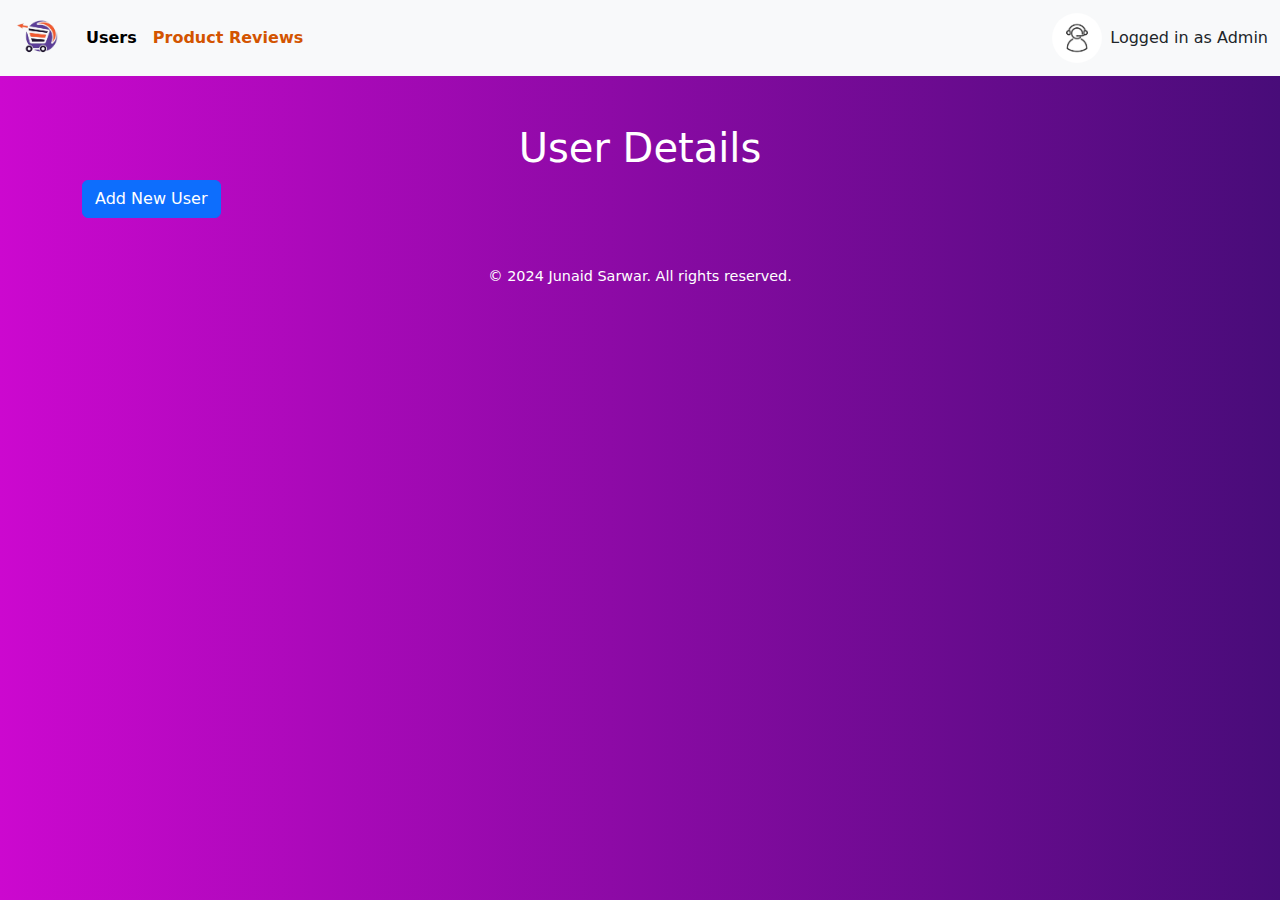
<file: pages/adminDash.html>
<!DOCTYPE html>
<html lang="en">
<head>
    <meta charset="UTF-8">
    <meta name="viewport" content="width=device-width, initial-scale=1.0">
    <title>Admin Dashboard | Users</title>
    <link rel="stylesheet" href="../css/adminDash.css">
    <link href="https://cdn.jsdelivr.net/npm/bootstrap@5.3.3/dist/css/bootstrap.min.css" rel="stylesheet">
    <link rel="shortcut icon" href="../assets/images/cart-logo.png" type="image/x-icon">
</head>
<body>
    <nav class="navbar navbar-expand-lg navbar-light bg-light">
        <div class="container-fluid">
            <a class="navbar-brand" href="./landingPage.html">
                <img src="../assets/images/cart-logo.png" alt="Logo" width="50" height="50">
            </a>
            <button class="navbar-toggler" type="button" data-bs-toggle="collapse" data-bs-target="#navbarNav" aria-controls="navbarNav" aria-expanded="false" aria-label="Toggle navigation">
                <span class="navbar-toggler-icon"></span>
            </button>
            <div class="collapse navbar-collapse" id="navbarNav">
                <ul class="navbar-nav me-auto mb-2 mb-lg-0">
                    <li class="nav-item">
                        <a class="nav-link active" aria-current="page" href="#">Users</a>
                    </li>
                    <li class="nav-item">
                        <a class="nav-link" href="../pages/productsReviews.html">Product Reviews</a>
                    </li>
                </ul>
                <div class="d-flex align-items-center">
                    <img src="../assets/images/admin-pic.png" alt="Admin Avatar" class="rounded-circle" width="50" height="50">
                    <p class="mb-0 ms-2">Logged in as Admin</p>
                </div>
            </div>
        </div>
    </nav>

    <div class="container mt-5">
        <h1 class="text-center user-detail-heading">User Details</h1>
        
        <button id="toggle-form-btn" class="btn btn-primary mb-4">Add New User</button>

        <div id="add-user-container" class="hidden mb-4">
            <form id="add-user-form" class="row g-3">
                <div class="col-md-6">
                    <input type="text" id="firstName" class="form-control" placeholder="First Name" required>
                </div>
                <div class="col-md-6">
                    <input type="text" id="lastName" class="form-control" placeholder="Last Name" required>
                </div>
                <div class="col-md-6">
                    <input type="email" id="email" class="form-control" placeholder="Email" required>
                </div>
                <div class="col-md-6">
                    <input type="date" id="birthDate" class="form-control" placeholder="Date of Birth" required>
                </div>
                <div class="col-md-6">
                    <input type="tel" id="phone" class="form-control" placeholder="Phone" required>
                </div>
                <div class="col-12">
                    <button type="submit" class="btn btn-success">Add User</button>
                </div>
            </form>
        </div>

        <div id="user-details-container" class="row g-3"></div>
    </div>

    <footer class="text-center mt-4">
        <p>© 2024 Junaid Sarwar. All rights reserved.</p>
    </footer>

    <script src="../js/adminDash.js"></script>
    <script src="https://cdn.jsdelivr.net/npm/bootstrap@5.3.3/dist/js/bootstrap.bundle.min.js"></script>
</body>
</html>
</file>
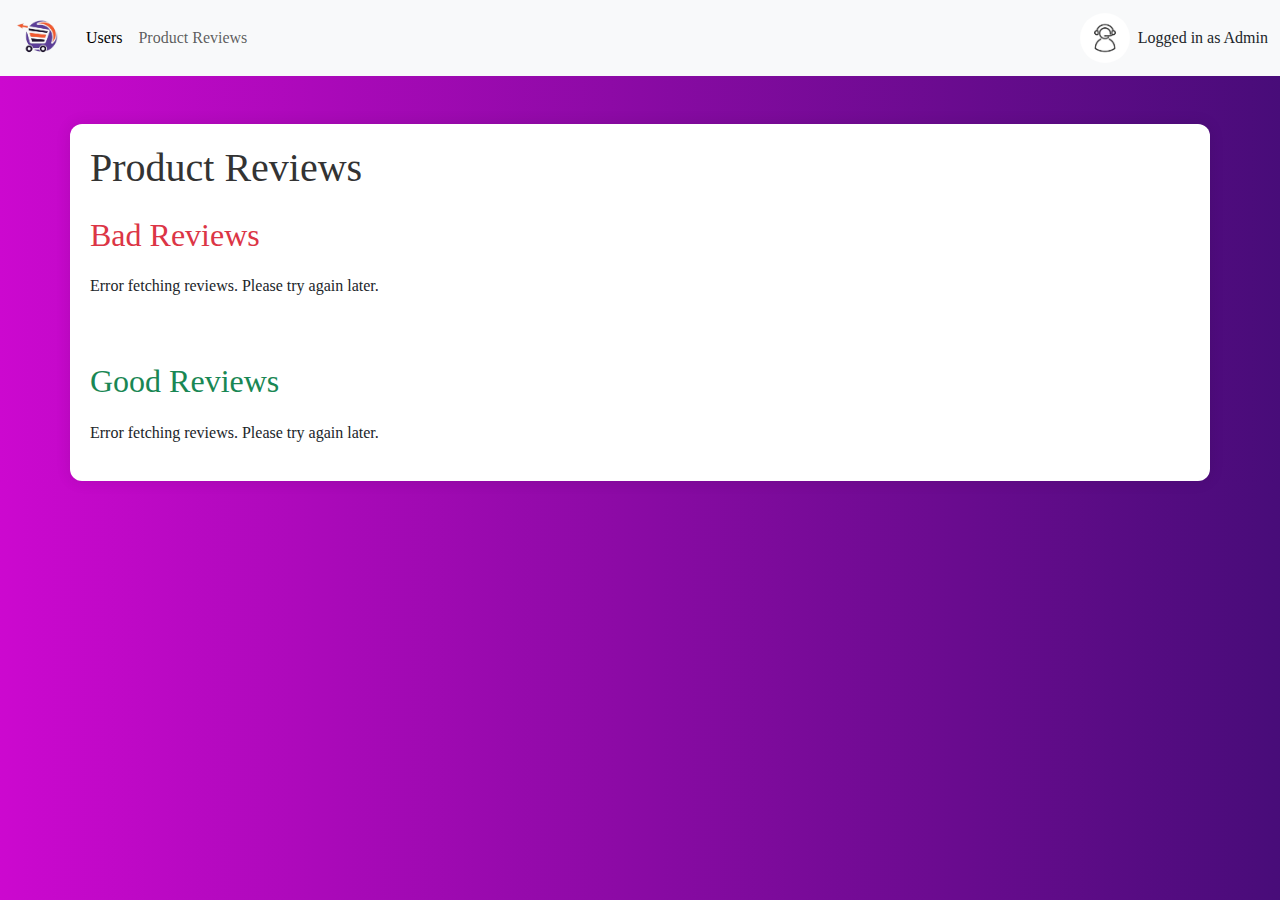
<file: pages/productsReviews.html>
<!DOCTYPE html>
<html lang="en">
<head>
    <meta charset="UTF-8">
    <meta name="viewport" content="width=device-width, initial-scale=1.0">
    <title>Admin Dashboard | Product Reviews</title>
    <link href="https://cdn.jsdelivr.net/npm/bootstrap@5.3.3/dist/css/bootstrap.min.css" rel="stylesheet">
    <link rel="stylesheet" href="../css/productsReviews.css">
    <link rel="shortcut icon" href="../assets/images/cart-logo.png" type="image/x-icon">
</head>
<body>
    <nav class="navbar navbar-expand-lg navbar-light bg-light">
        <div class="container-fluid">
            <a class="navbar-brand" href="./landingPage.html">
                <img src="../assets/images/cart-logo.png" alt="Logo" width="50" height="50">
            </a>
            <button class="navbar-toggler" type="button" data-bs-toggle="collapse" data-bs-target="#navbarNav" aria-controls="navbarNav" aria-expanded="false" aria-label="Toggle navigation">
                <span class="navbar-toggler-icon"></span>
            </button>
            <div class="collapse navbar-collapse" id="navbarNav">
                <ul class="navbar-nav me-auto mb-2 mb-lg-0">
                    <li class="nav-item">
                        <a class="nav-link active" aria-current="page" href="../pages/adminDash.html">Users</a>
                    </li>
                    <li class="nav-item">
                        <a class="nav-link" href="../pages/badReviews.html">Product Reviews</a>
                    </li>
                </ul>
                <div class="d-flex align-items-center">
                    <img src="../assets/images/admin-pic.png" alt="Admin Avatar" class="rounded-circle" width="50" height="50">
                    <p class="mb-0 ms-2">Logged in as Admin</p>
                </div>
            </div>
        </div>
    </nav>

    <div class="container mt-5">
        <h1>Product Reviews</h1>

        <div class="mt-4">
            <h2 class="text-danger">Bad Reviews</h2>
            <div id="bad-reviews-container" class="row"></div>
        </div>

        <div class="mt-5">
            <h2 class="text-success">Good Reviews</h2>
            <div id="good-reviews-container" class="row"></div>
        </div>
    </div>

    <script src="../js/productsReviews.js"></script>
    <script src="https://cdn.jsdelivr.net/npm/bootstrap@5.3.3/dist/js/bootstrap.bundle.min.js"></script>
</body>
</html>
</file>
<file: css/adminDash.css>
body{
    font-family: "Poppins";
    background: linear-gradient(to right, #cc08cf, #480c79);
}

.navbar-nav .nav-link {
    color: #d35400;
    font-weight: bold;
    transition: color 0.3s ease;
}

.navbar-nav .nav-link:hover {
    color: #f39c12;
}

.container {
    width: 90%;
    max-width: 1200px;
    margin: 40px auto;
}

.user-detail-heading{
    color: #fff;
}

#user-details-container .card {
    transition: transform 0.2s ease-in-out;
}

#user-details-container .card:hover {
    transform: scale(1.05);
    box-shadow: 0 4px 12px rgba(0, 0, 0, 0.2);
}

.card-body:hover .user-details {
    display: block;
}

.user-details {
    display: none;
}

.hidden {
    display: none;
}

footer {
    margin-top: 20px;
    color: #fff;
    font-size: 0.9em;
}
</file>
<file: css/productsReviews.css>
body{
    font-family: "Poppins";
    background: linear-gradient(to right, #cc08cf, #480c79);
}

.container {
    background-color: #fff;
    padding: 20px;
    border-radius: 12px;
    box-shadow: 0 0 15px rgba(0, 0, 0, 0.1);
    margin-top: 20px;
}

h1, h2 {
    margin-bottom: 20px;
    color: #333;
}

.review-card {
    padding: 20px;
    margin-bottom: 20px;
    border-radius: 8px;
}

.review-card.bad {
    background-color: #f8d7da;
    border-left: 5px solid #e74c3c;
}

.review-card.bad h5 {
    color: #c0392b;
}

.review-card.good {
    background-color: #d4edda;
    border-left: 5px solid #28a745;
}

.review-card.good h5 {
    color: #155724;
}

.reply-form {
    margin-top: 10px;
}

.reply-form textarea {
    width: 100%;
    padding: 10px;
    border-radius: 8px;
    border: 1px solid #ccc;
    margin-bottom: 10px;
}

.reply-form button {
    background-color: #2ecc71;
    color: white;
    border: none;
    border-radius: 8px;
    padding: 10px 20px;
    cursor: pointer;
}

.reply-form button:hover {
    background-color: #27ae60;
}
</file>
